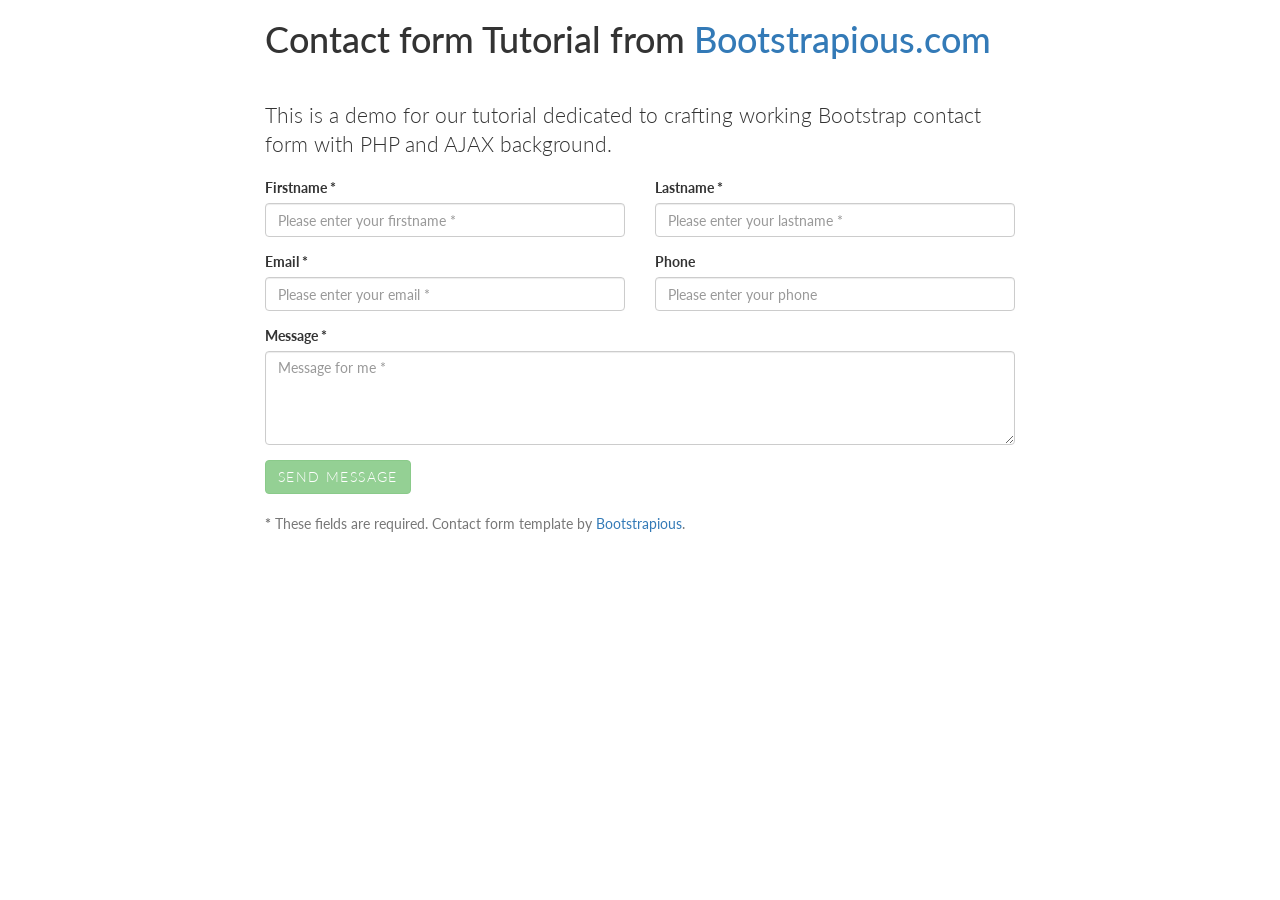
<file: contact-form/index.html>
<html>
    <head>
        <title>Contact Form Tutorial by Bootstrapious.com</title>
        <meta charset="UTF-8">
        <meta name="viewport" content="width=device-width, initial-scale=1.0">
        <link href="https://maxcdn.bootstrapcdn.com/bootstrap/3.3.6/css/bootstrap.min.css" rel="stylesheet">
        <link href='https://fonts.googleapis.com/css?family=Lato:300,400,700' rel='stylesheet' type='text/css'>
        <link href='custom.css' rel='stylesheet' type='text/css'>
    </head>
    <body>

        <div class="container">

            <div class="row">

                <div class="col-lg-8 col-lg-offset-2">

                    <h1>Contact form Tutorial from <a href="http://bootstrapious.com">Bootstrapious.com</a></h1>

                    <p class="lead">This is a demo for our tutorial dedicated to crafting working Bootstrap contact form with PHP and AJAX background.</p>


                    <form id="contact-form" method="post" action="contact.php" role="form">

                        <div class="messages"></div>

                        <div class="controls">

                            <div class="row">
                                <div class="col-md-6">
                                    <div class="form-group">
                                        <label for="form_name">Firstname *</label>
                                        <input id="form_name" type="text" name="name" class="form-control" placeholder="Please enter your firstname *" required="required" data-error="Firstname is required.">
                                        <div class="help-block with-errors"></div>
                                    </div>
                                </div>
                                <div class="col-md-6">
                                    <div class="form-group">
                                        <label for="form_lastname">Lastname *</label>
                                        <input id="form_lastname" type="text" name="surname" class="form-control" placeholder="Please enter your lastname *" required="required" data-error="Lastname is required.">
                                        <div class="help-block with-errors"></div>
                                    </div>
                                </div>
                            </div>
                            <div class="row">
                                <div class="col-md-6">
                                    <div class="form-group">
                                        <label for="form_email">Email *</label>
                                        <input id="form_email" type="email" name="email" class="form-control" placeholder="Please enter your email *" required="required" data-error="Valid email is required.">
                                        <div class="help-block with-errors"></div>
                                    </div>
                                </div>
                                <div class="col-md-6">
                                    <div class="form-group">
                                        <label for="form_phone">Phone</label>
                                        <input id="form_phone" type="tel" name="phone" class="form-control" placeholder="Please enter your phone">
                                        <div class="help-block with-errors"></div>
                                    </div>
                                </div>
                            </div>
                            <div class="row">
                                <div class="col-md-12">
                                    <div class="form-group">
                                        <label for="form_message">Message *</label>
                                        <textarea id="form_message" name="message" class="form-control" placeholder="Message for me *" rows="4" required="required" data-error="Please,leave us a message."></textarea>
                                        <div class="help-block with-errors"></div>
                                    </div>
                                </div>
                                <div class="col-md-12">
                                    <input type="submit" class="btn btn-success btn-send" value="Send message">
                                </div>
                            </div>
                            <div class="row">
                                <div class="col-md-12">
                                    <p class="text-muted"><strong>*</strong> These fields are required. Contact form template by <a href="http://bootstrapious.com" target="_blank">Bootstrapious</a>.</p>
                                </div>
                            </div>
                        </div>

                    </form>

                </div><!-- /.8 -->

            </div> <!-- /.row-->

        </div> <!-- /.container-->

        <script src="https://code.jquery.com/jquery-1.12.0.min.js"></script>
        <script src="https://maxcdn.bootstrapcdn.com/bootstrap/3.3.6/js/bootstrap.min.js"></script>
        <script src="validator.js"></script>
        <script src="contact.js"></script>
    </body>
</html>
</file>
<file: contact-form/custom.css>
body {
    font-family: 'Lato', sans-serif;
}
h1{
    margin-bottom: 40px;
}
label {
    color: #333;
}
.btn-send {
    font-weight: 300;
    text-transform: uppercase;
    letter-spacing: 0.1em;
    margin-bottom: 20px;
}
</file>
